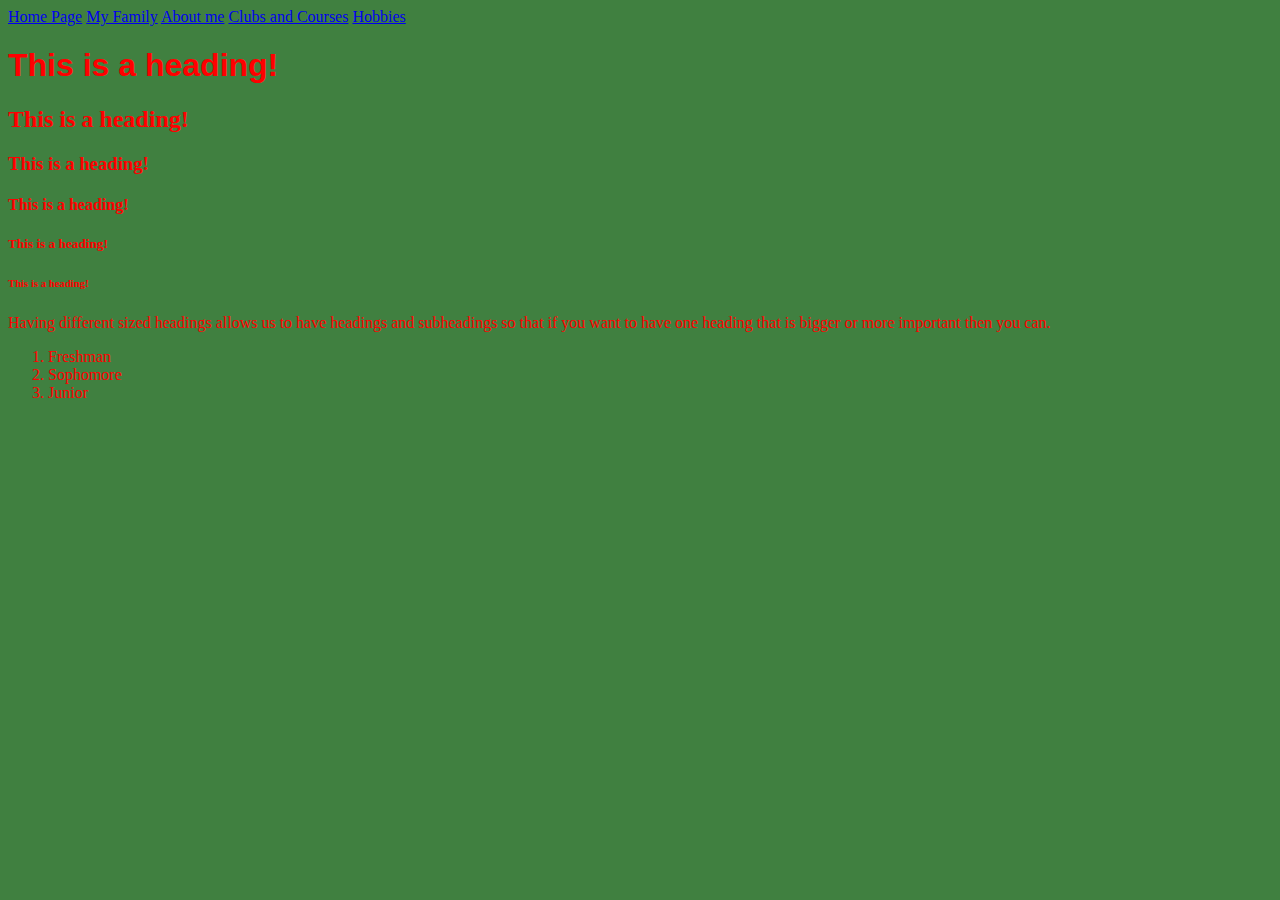
<file: index.html>
<!doctype html>
<html>
<head><link rel = "stylesheet" type = "text/css" href = "myStyle.css"></head>
	<body style="background-color:#408040">
		<a href = "index.html">Home Page</a>
		<a href = "myFamily.html">My Family<a/>
		<a href = "about.html">About me</a>
		<a href = "list.html">Clubs and Courses</a>
		<a href = "hobbies.html">Hobbies</a>
		<h1>This is a heading!</h1>
		<h2>This is a heading!</h2>
		<h3>This is a heading!</h3>
		<h4>This is a heading!</h4>
		<h5>This is a heading!</h5>
		<h6>This is a heading!</h6>
		<p>Having different sized headings allows us to have headings and subheadings so that if you want to have one heading that is bigger or more important then you can.</p>
		<ol>
		<li>Freshman</li>
		<li>Sophomore</li>
		<li>Junior</li>
		</ol>
	</body>
</html>
</file>
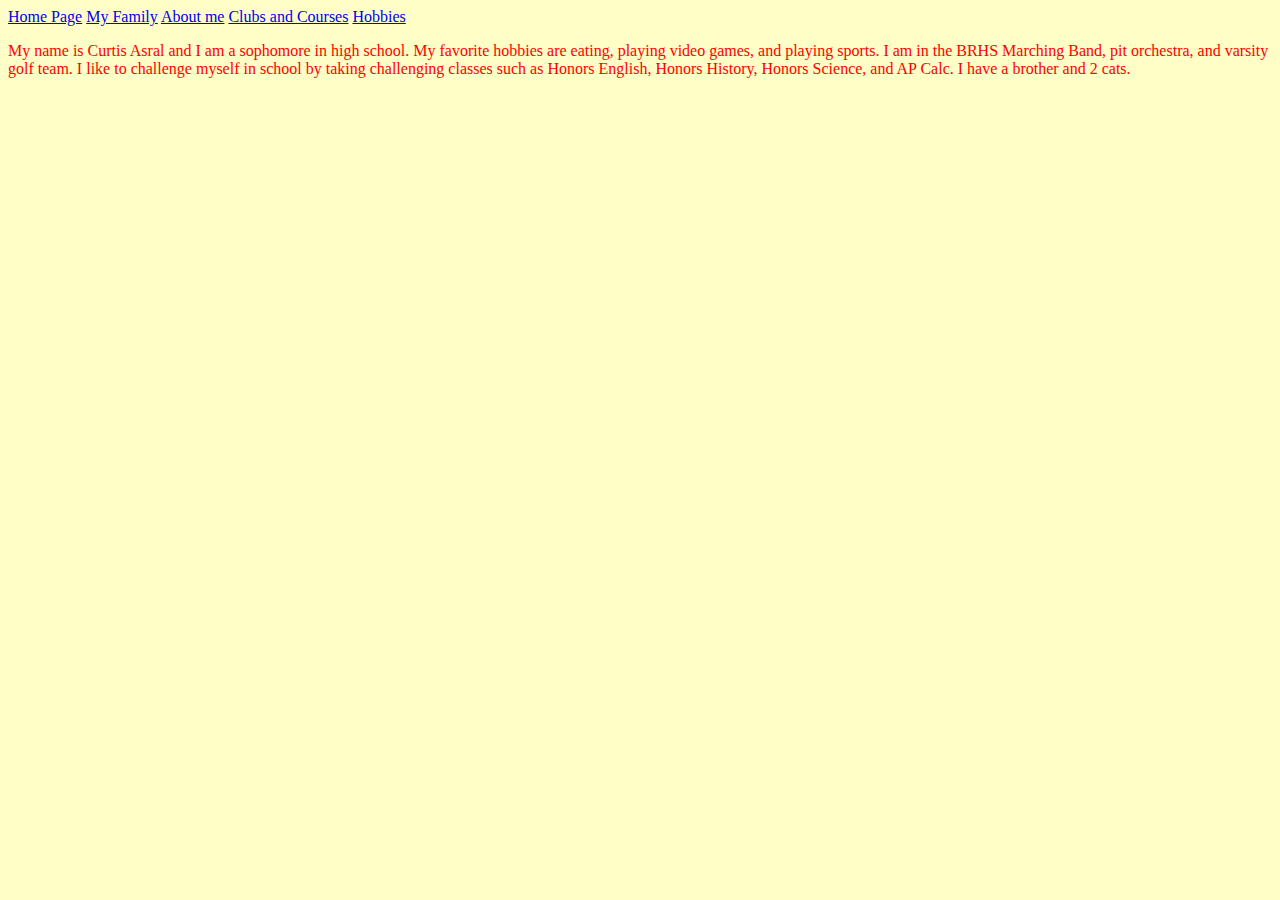
<file: about.html>
<!doctype html>
<html>
	<head><link rel = "stylesheet" type = "text/css" href = "myStyle.css"></head>
		<a href = "index.html">Home Page</a>
		<a href = "myFamily.html">My Family<a/>
		<a href = "about.html">About me</a>
		<a href = "list.html">Clubs and Courses</a>
		<a href = "hobbies.html">Hobbies</a>
		<p>
			My name is Curtis Asral and I am a sophomore in high school. My favorite 
			hobbies are eating, playing video games, and playing sports. I am in the BRHS 
			Marching Band, pit orchestra, and varsity golf team. I like to challenge myself in
			school by taking challenging classes such as Honors English, Honors History, 
			Honors Science, and AP Calc. I have a brother and 2 cats.
		</p>
</html>
</file>
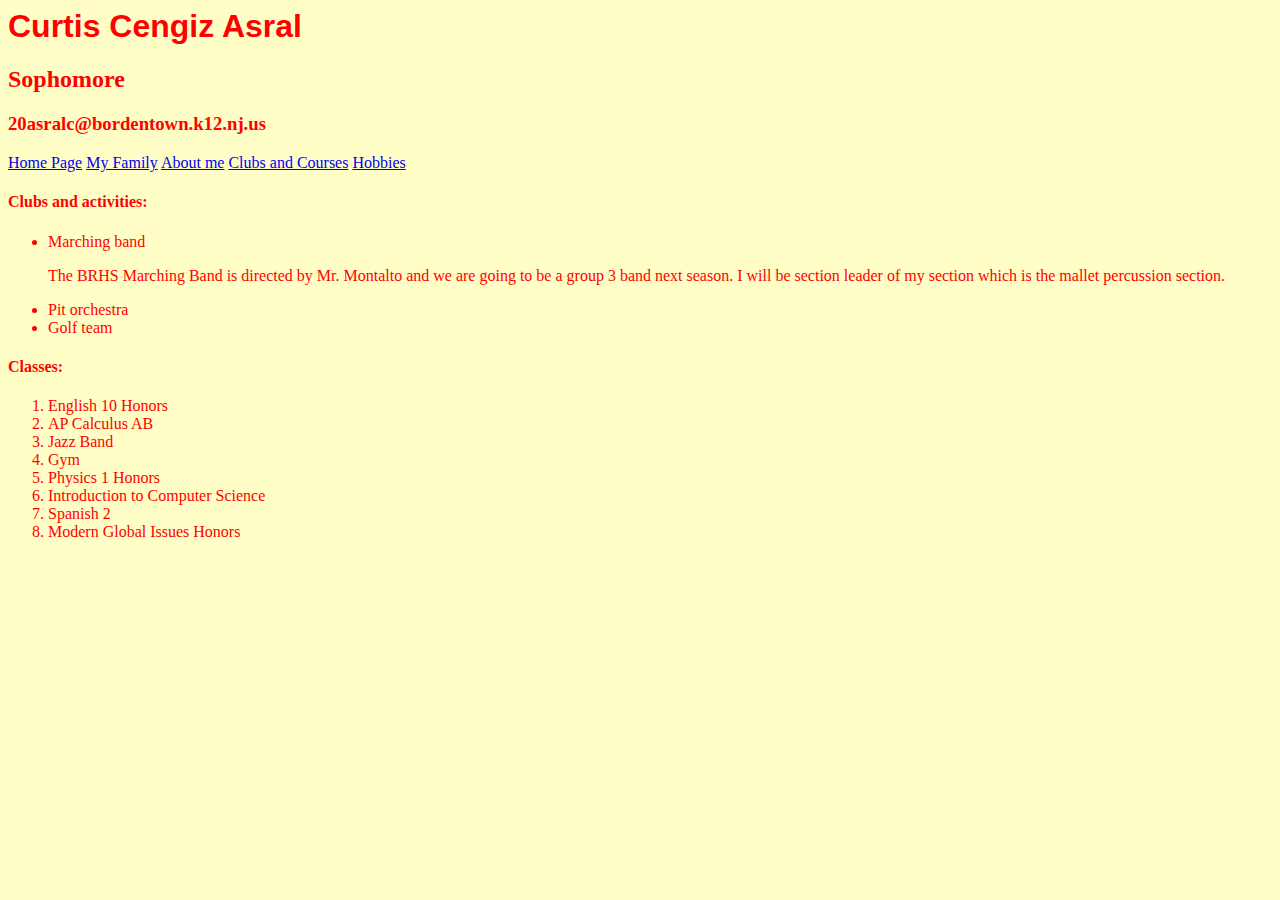
<file: list.html>
<!doctype.html>
<html>
	<h1>Curtis Cengiz Asral</h1>
	<h2>Sophomore</h2>
	<h3>20asralc@bordentown.k12.nj.us</h3>
	<head><link rel = "stylesheet" type = "text/css" href = "myStyle.css"></head>
		<body>
			<a href = "index.html">Home Page</a>
			<a href = "myFamily.html">My Family<a/>
			<a href = "about.html">About me</a>
			<a href = "list.html">Clubs and Courses</a>
			<a href = "hobbies.html">Hobbies</a>
			<h4>Clubs and activities:</h4>
			<ul>
			<li>Marching band</li>
				<p>The BRHS Marching Band is directed by Mr. Montalto and we are going to be a group 3 band next season. I will be section leader of my section which is the mallet percussion section.
			<li>Pit orchestra</li>
			<li>Golf team</li>
			</ul>
			<h4>Classes:</h4>
			<ol>
			<li>English 10 Honors</li>
			<li>AP Calculus AB</li>
			<li>Jazz Band</li>
			<li>Gym</li>
			<li>Physics 1 Honors</li>
			<li>Introduction to Computer Science</li>
			<li>Spanish 2</li>
			<li>Modern Global Issues Honors</li>
			<ol>
		</body>
</html>
</file>
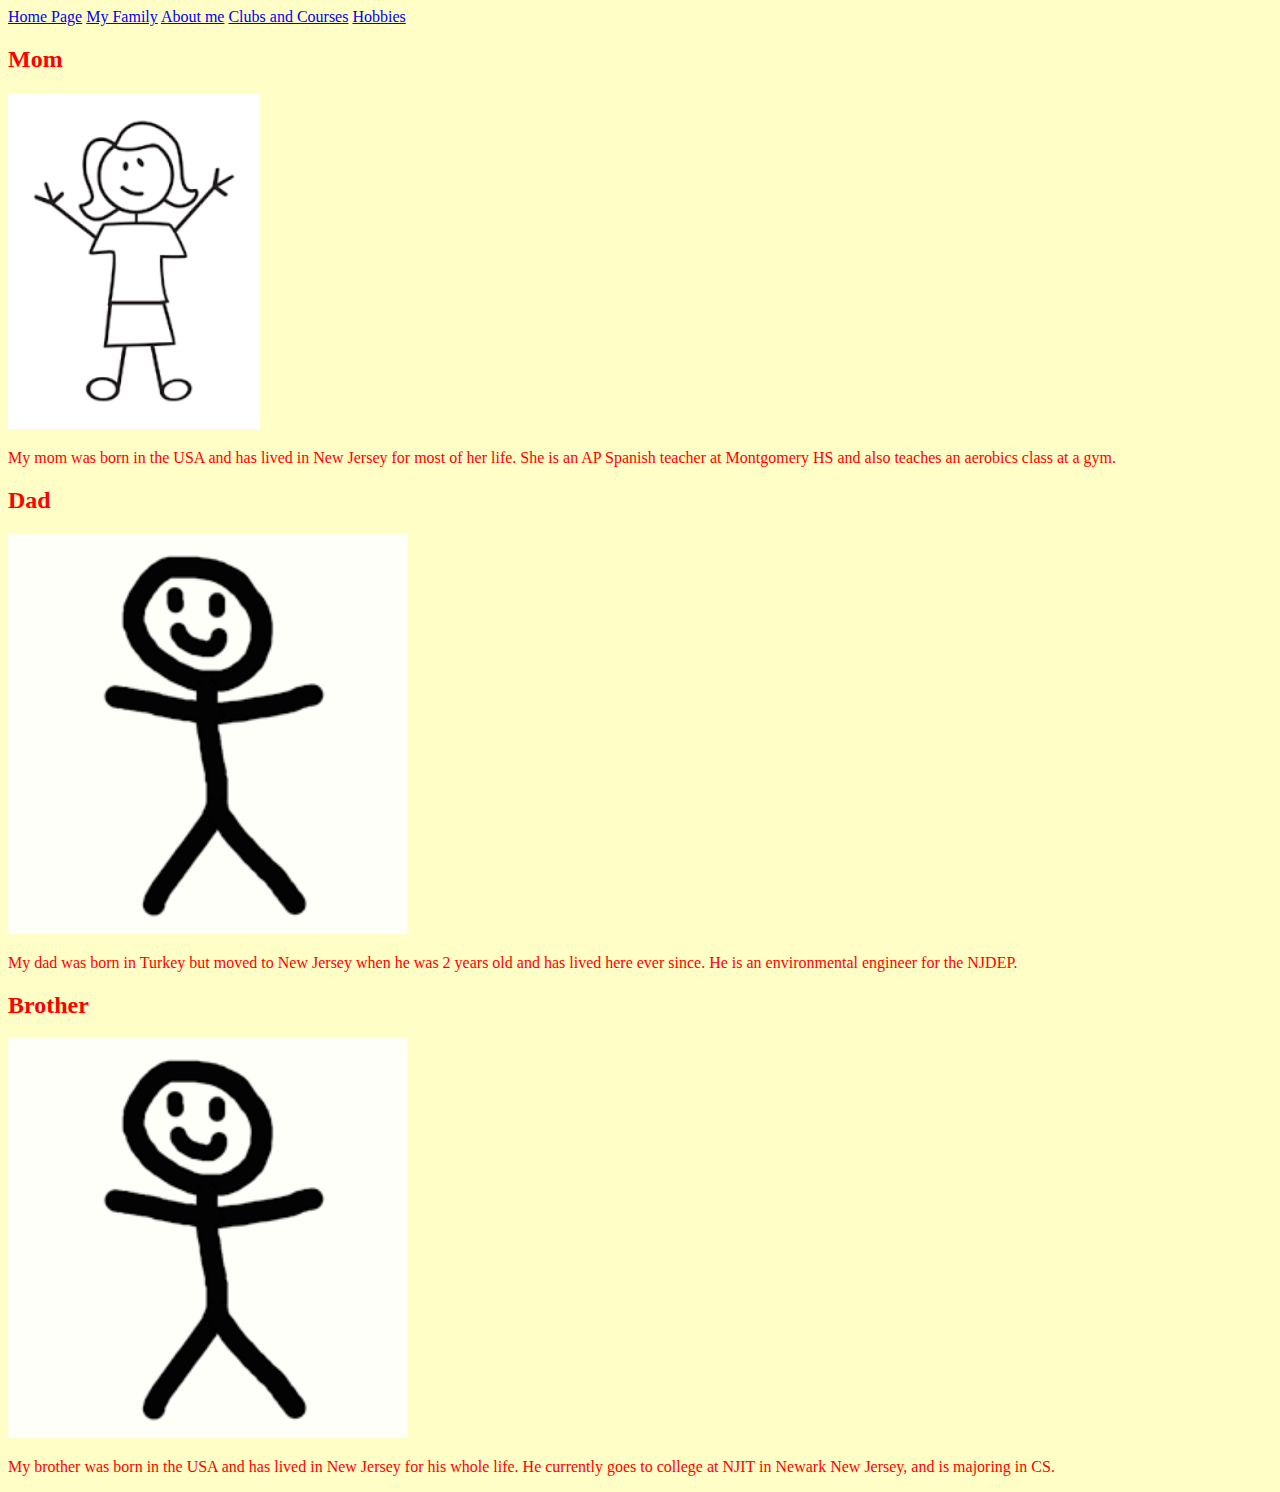
<file: myFamily.html>
<!doctype html>
<html>
	<a href = "index.html">Home Page</a>
	<a href = "myFamily.html">My Family<a/>
	<a href = "about.html">About me</a>
	<a href = "list.html">Clubs and Courses</a>
	<a href = "hobbies.html">Hobbies</a>
		<head><link rel = "stylesheet" type = "text/css" href = "myStyle.css"></head>
		<body>
			<h2>Mom</h2>
				<img src="stickwoman.png" width = 252 height = 336>
				<p>My mom was born in the USA and has lived in New Jersey for most of her life. She is an AP Spanish teacher at Montgomery HS and also teaches an aerobics class at a gym.</p>
			<h2>Dad</h2>
				<img src="stickman.png" width = 400 height = 400>
				<p>My dad was born in Turkey but moved to New Jersey when he was 2 years old and has lived here ever since. He is an environmental engineer for the NJDEP.</p>
			<h2>Brother</h2>
				<img src="stickman.png" width = 400 height = 400>
				<p>My brother was born in the USA and has lived in New Jersey for his whole life. He currently goes to college at NJIT in Newark New Jersey, and is majoring in CS.</p>
		</body>
</html>
</file>
<file: myStyle.css>
body {
	background-color: #FFFEC7;
      	color: #FF0000;
}
		
h1 {
	font-family: Arial;
}
</file>
